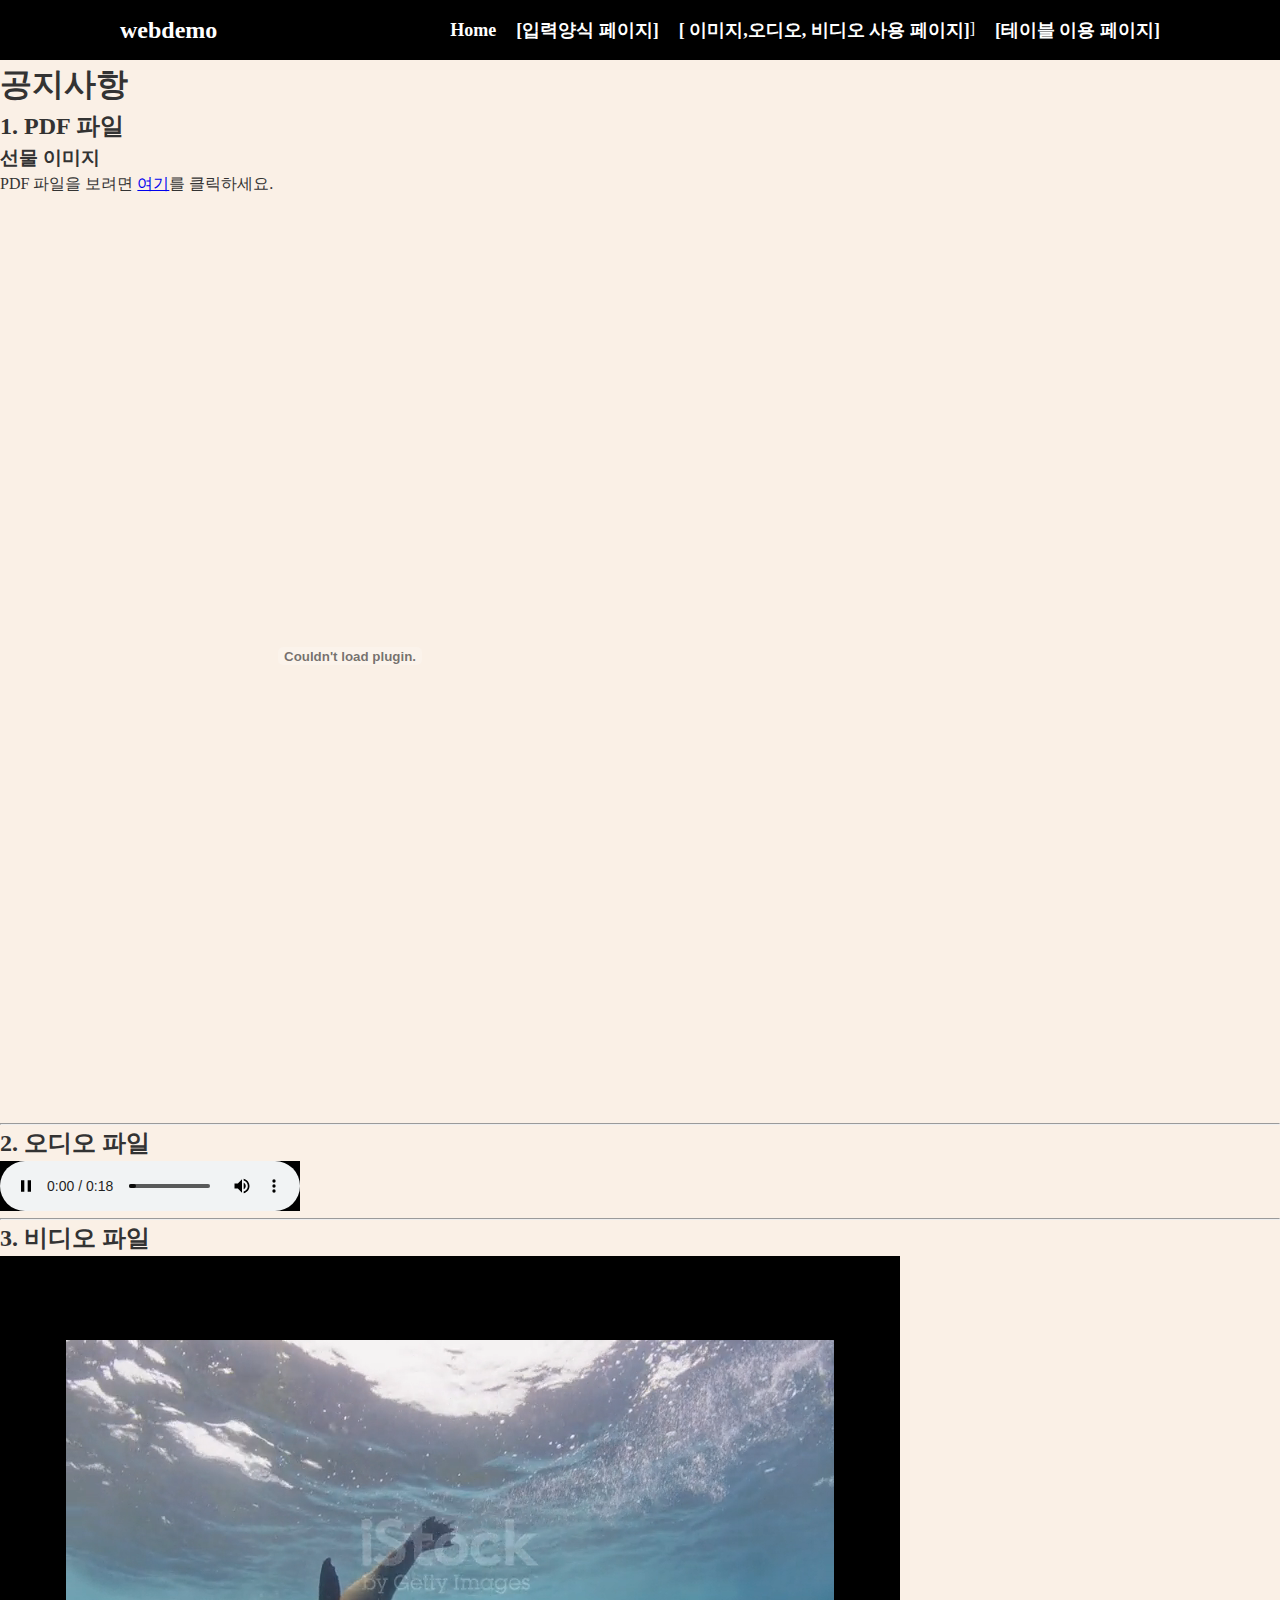
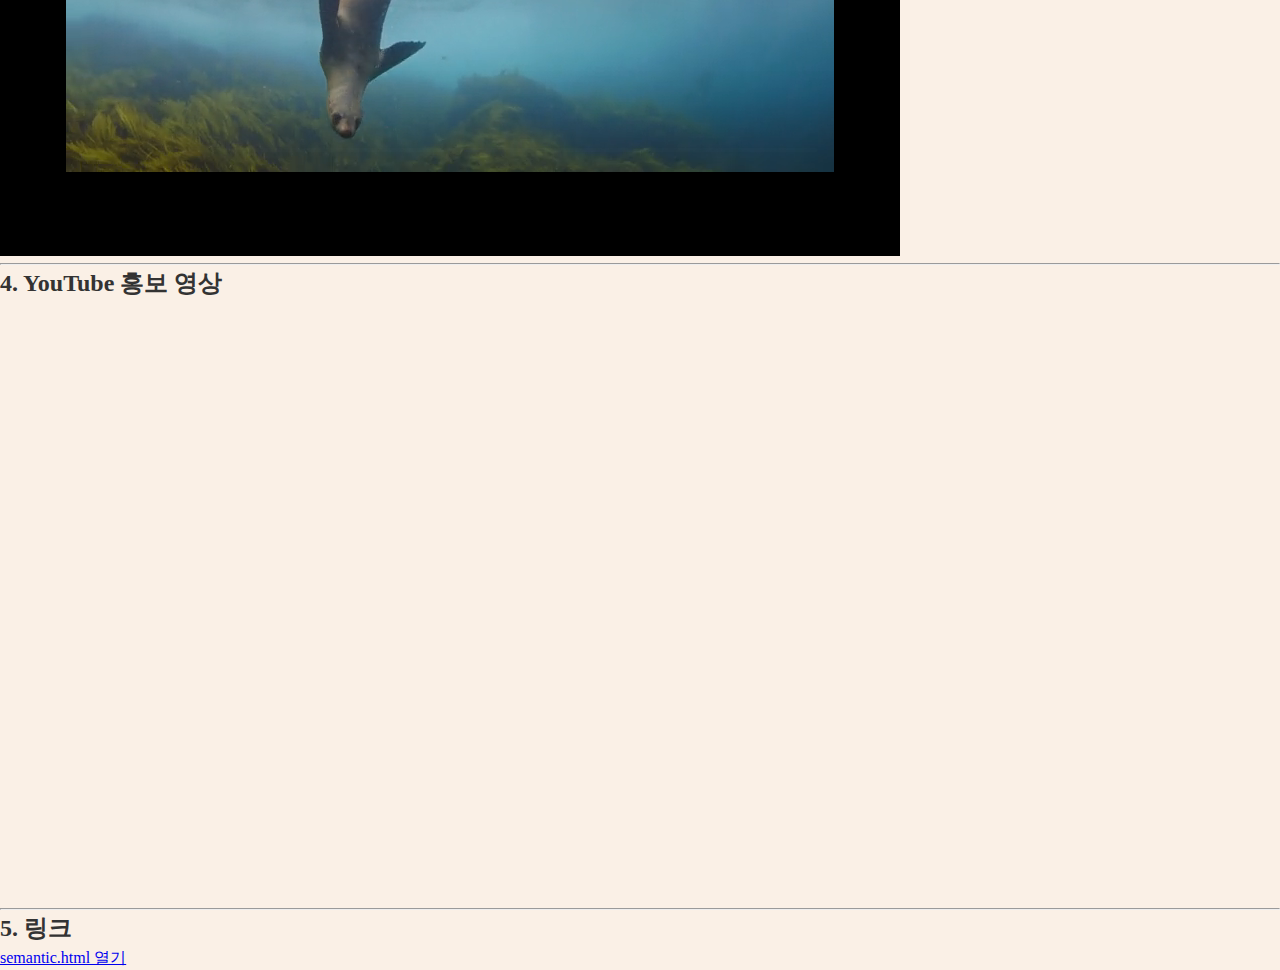
<file: audiovideo.html>
<!DOCTYPE html>
<html lang="en">
  <head>
    <meta charset="UTF-8" />
    <meta name="viewport" content="width=device-width, initial-scale=1.0" />
    <title>HC</title>
    <link rel="stylesheet" href="style.css" />
  </head>
  <body>
    <!-- 메뉴 -->
    <nav class="navbar">
      <div class="container">
        <div class="logo">webdemo</div>
        <ul class="nav">
          <li><a href="index.html"> Home</a></li>
          <li><a href="form.html">[입력양식 페이지]</a></li>
          <li>
            <a href="audiovideo.html">[ 이미지,오디오, 비디오 사용 페이지] </a>
          </li>
          ]
          <li><a href="semantic.html">[테이블 이용 페이지] </a></li>
        </ul>
      </div>
    </nav>
    <h1>공지사항</h1>
    <!-- <h1>📄 Object & Embed 태그로 미디어 삽입</h1> -->

    <!-- PDF 파일 -->
    <h2>1. PDF 파일</h2>
    <h3>선물 이미지</h3>
    <!-- <h3>▶ object 사용</h3> -->
    <object data="다운로드.pdf" type="application/pdf" width="700" height="920">
      <p>PDF 파일을 보려면 <a href="다운로드.pdf">여기</a>를 클릭하세요.</p>
      <embed
        src="다운로드.pdf"
        type="application/pdf"
        width="700"
        height="920"
      />
    </object>
    <!-- <h3>▶ embed 사용</h3> -->
    <!-- <embed src="다운로드.pdf" type="application/pdf" width="700" height="920" /> -->
    <hr />

    <!-- 오디오 파일 -->
    <h2>2. 오디오 파일</h2>
    <!-- <h3>▶ object 사용</h3> -->
    <object data="relax.mp3" type="audio/mpeg" width="300" height="50">
      <p>
        브라우저가 오디오를 지원하지 않습니다.
        <a href="relax.mp3">여기서 다운로드</a>
      </p>
      <embed src="relax.mp3" type="audio/mpeg" width="300" height="50" />
    </object>
    <!-- <h3>▶ embed 사용</h3> -->
    <!-- <embed src="relax.mp3" type="audio/mpeg" width="300" height="50" /> -->
    <hr />

    <!-- 비디오 파일 -->
    <h2>3. 비디오 파일</h2>
    <!-- <h3>▶ object 사용</h3> -->
    <object data="sea.mp4" type="video/mp4" width="900" height="600">
      <p>비디오를 보려면 <a href="sea.mp4">여기</a>를 클릭하세요.</p>
      <embed src="sea.mp4" type="video/mp4" width="900" height="600" />
    </object>
    <!-- <h3>▶ embed 사용</h3> -->
    <!-- <embed src="sea.mp4" type="video/mp4" width="900" height="600" /> -->
    <hr />

    <!-- YouTube 영상 (iframe만 가능) -->
    <h2>4. YouTube 홍보 영상</h2>
    <iframe
      width="900"
      height="600"
      src="https://www.youtube.com/embed/-gdkrL0FIk4"
      frameborder="0"
      allowfullscreen
    ></iframe>
    <hr />

    <!-- 링크 -->
    <h2>5. 링크</h2>
    <a href="semantic.html" target="_blank">semantic.html 열기</a>
  </body>
</html>
</file>
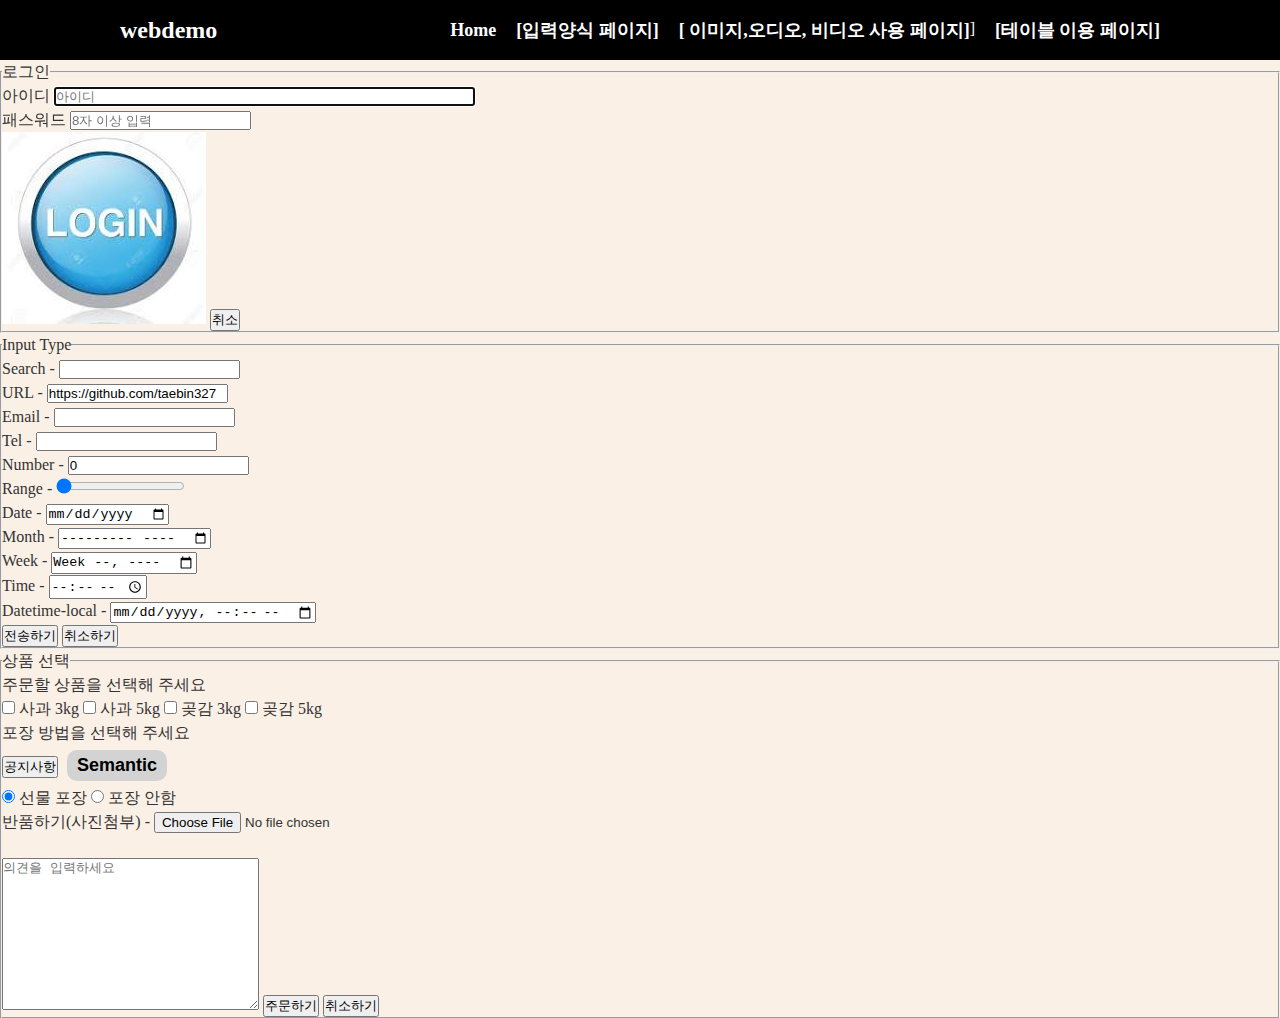
<file: form.html>
<!DOCTYPE html>
<html lang="en">
  <head>
    <meta charset="UTF-8" />
    <meta name="viewport" content="width=device-width, initial-scale=1.0" />
    <title>HC</title>
    <link rel="stylesheet" href="style.css" />
  </head>
  <body>
    <!-- 메뉴 -->
    <nav class="navbar">
      <div class="container">
        <div class="logo">webdemo</div>
        <ul class="nav">
          <li><a href="index.html"> Home</a></li>
          <li><a href="form.html">[입력양식 페이지]</a></li>
          <li>
            <a href="audiovideo.html">[ 이미지,오디오, 비디오 사용 페이지] </a>
          </li>
          ]
          <li><a href="semantic.html">[테이블 이용 페이지] </a></li>
        </ul>
      </div>
    </nav>
    <!-- 로그인 폼 -->
    <form action="">
      <fieldset>
        <legend>로그인</legend>
        <div>
          <label for="id">아이디</label>
          <input
            type="text"
            name="id"
            id="id"
            size="50"
            maxlength="50"
            autofocus
            placeholder="아이디"
            required
          />
        </div>
        <div>
          <label for="pass">패스워드</label>
          <input
            type="password"
            name="password"
            id="pass"
            placeholder="8자 이상 입력"
            required
            minlength="8"
          />
        </div>
        <!-- <input type="submit" value="로그인" /> -->
        <input type="image" src="login.jpg" alt="로그인 버튼" />
        <input type="reset" value="취소" />
        <!-- <input type="image" src="Cancel.jpg" alt="취소 버튼" /> -->
      </fieldset>
    </form>

    <!-- 다양한 input 타입 폼 -->
    <form action="">
      <fieldset>
        <legend>Input Type</legend>
        Search - <input type="search" /> <br />
        URL -
        <input type="url" value="https://github.com/taebin327" name="url" />
        <br />
        Email - <input type="email" name="email" required /> <br />
        Tel - <input type="tel" name="tel" /> <br />
        Number - <input type="number" name="number" value="0" /> <br />
        Range -
        <input type="range" name="range" value="0" min="0" max="100" step="3" />
        <br />
        Date - <input type="date" name="date" /> <br />
        Month - <input type="month" name="month" /> <br />
        Week - <input type="week" name="week" /> <br />
        Time - <input type="time" name="time" /> <br />
        Datetime-local - <input type="datetime-local" name="datetime" /> <br />

        <input type="submit" value="전송하기" />
        <input type="reset" value="취소하기" />
      </fieldset>
    </form>

    <!-- 상품 선택 폼 -->
    <form action="">
      <fieldset>
        <legend>상품 선택</legend>
        <p>주문할 상품을 선택해 주세요</p>
        <input type="checkbox" name="product" id="s_3" value="s_3" />
        <label for="s_3">사과 3kg</label>

        <input type="checkbox" name="product" id="s_5" value="s_5" />
        <label for="s_5">사과 5kg</label>

        <input type="checkbox" name="product" id="f_3" value="f_3" />
        <label for="f_3">곶감 3kg</label>

        <input type="checkbox" name="product" id="f_5" value="f_5" />
        <label for="f_5">곶감 5kg</label>

        <p>포장 방법을 선택해 주세요</p>
        <input
          type="button"
          value="공지사항"
          onclick="window.open('audiovideo.html')"
        />
        <button type="button" onclick="window.open('semantic.html')">
          Semantic
        </button>

        <br />
        <input type="radio" name="package" value="yes" id="yes" checked />
        <label for="yes">선물 포장</label>

        <input type="radio" name="package" value="no" id="no" />
        <label for="no">포장 안함</label>

        <br />
        반품하기(사진첨부) - <input type="file" name="return_photo" />
        <br />
        <input type="hidden" name="account_number" value="1234567894561230" />
        <br />
        <textarea
          name="comments"
          id="comments"
          cols="30"
          rows="10"
          placeholder="의견을 입력하세요"
        ></textarea>

        <input type="submit" value="주문하기" />
        <input type="reset" value="취소하기" />
      </fieldset>
    </form>
  </body>
</html>
</file>
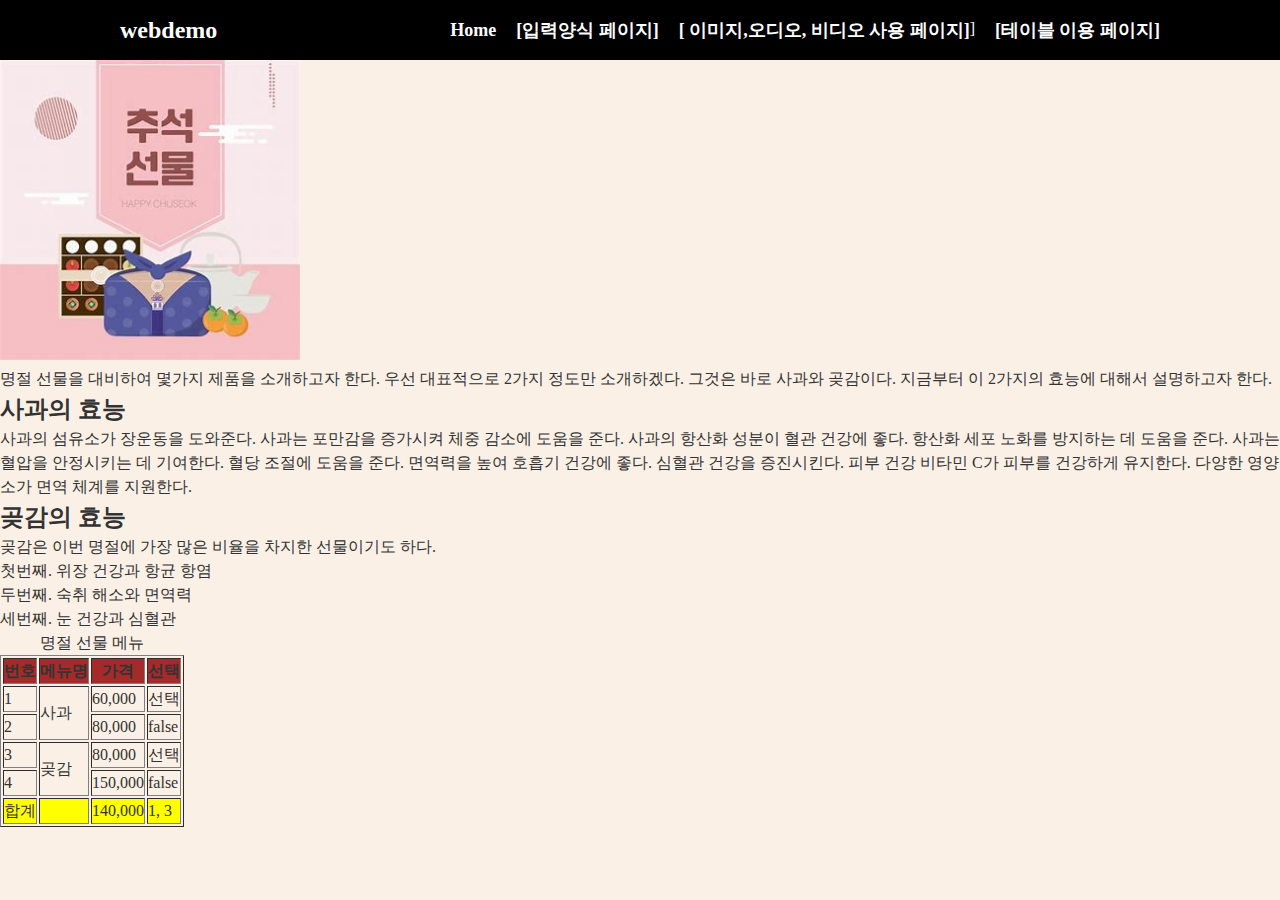
<file: semantic.html>
<!DOCTYPE html>
<html lang="en">
  <head>
    <meta charset="UTF-8" />
    <meta name="viewport" content="width=device-width, initial-scale=1.0" />
    <title>HC</title>
    <link rel="stylesheet" href="style.css" />
  </head>
  <body>
    <!-- 메뉴 -->
    <nav class="navbar">
      <div class="container">
        <div class="logo">webdemo</div>
        <ul class="nav">
          <li><a href="index.html"> Home</a></li>
          <li><a href="form.html">[입력양식 페이지]</a></li>
          <li>
            <a href="audiovideo.html">[ 이미지,오디오, 비디오 사용 페이지] </a>
          </li>]
          <li><a href="semantic.html">[테이블 이용 페이지] </a></li>
        </ul>
      </div>
    </nav>
    <div id="container">

      <div>
        <main class="contents">
          <div style="display: flex"></div>
          <div>
            <img
              src="OIP.jpg"
              alt="이미지로드실패"
              width="300"
              height="300"
            />
          </div>

          <div>
            명절 선물을 대비하여 몇가지 제품을 소개하고자 한다. 우선 대표적으로
            2가지 정도만 소개하겠다. 그것은 바로 사과와 곶감이다. 지금부터 이
            2가지의 효능에 대해서 설명하고자 한다.
          </div>

          <section id="heading">
            <h2>사과의 효능</h2>
            <p>
              사과의 섬유소가 장운동을 도와준다. 사과는 포만감을 증가시켜 체중
              감소에 도움을 준다. 사과의 항산화 성분이 혈관 건강에 좋다. 항산화
              세포 노화를 방지하는 데 도움을 준다. 사과는 혈압을 안정시키는 데
              기여한다. 혈당 조절에 도움을 준다. 면역력을 높여 호흡기 건강에
              좋다. 심혈관 건강을 증진시킨다. 피부 건강 비타민 C가 피부를
              건강하게 유지한다. 다양한 영양소가 면역 체계를 지원한다.<br />
            </p>
            <!-- <blockquote>들여쓰기</blockquote> -->
          </section>
          <section id="idactivity">
            <h2>곶감의 효능</h2>
            곶감은 이번 명절에 가장 많은 비율을 차지한 선물이기도 하다.
          </section>

          <ul type="none">
            <li>첫번째. 위장 건강과 항균 항염</li>
            <li>두번째. 숙취 해소와 면역력</li>
            <li>세번째. 눈 건강과 심혈관</li>
          </ul>
          <!-- <dl> 
            <dt>제목</dt>
            <dd>설명........</dd>
            <dt>제목</dt>
            <dd>설명........</dd>
            <dd>설명........</dd>
          </dl>-->
        </main>
        <div>
          <table border="1">
            <caption>
              명절 선물 메뉴
            </caption>
            <thead style="background-color: brown">
              <tr>
                <th>번호</th>
                <th>메뉴명</th>
                <th>가격</th>
                <th>선택</th>
              </tr>
            </thead>

            <tbody>
              <tr>
                <td>1</td>
                <td rowspan="2">사과</td>
                <td>60,000</td>
                <td>선택</td>
              </tr>
              <tr>
                <td>2</td>

                <td>80,000</td>
                <td>false</td>
              </tr>
              <td>3</td>
              <td rowspan="2">곶감</td>
              <td>80,000</td>
              <td>선택</td>
            </tr>
            <tr>
              <td>4</td>

              <td>150,000</td>
              <td>false</td>
            </tr>
            </tbody>
            <tfoot style="background-color: yellow">
              <tr>
                <td>합계</td>
                <td></td>
                <td>140,000</td>
                <td>1, 3</td>
              </tr>
            </tfoot>
          </table>
        </div>
      </div>
    </body>
    </html>
</file>
<file: style.css>
* {
  box-sizing: border-box;
  padding: 0;
  margin: 0;
}

body {
  background-color: linen;
  color: #333;
  font-size: medium;
  line-height: 1.5;
}

ul {
  list-style-type: none;
}

.container {
  max-width: 1100px;
  margin: 0 auto;

  /*background-color: yellow;
    */
  padding: 0 30px;
}

.main {
  color: black;
  line-height: 2;
}

.navbar {
  background-color: black;
  color: white;
  height: 60px;
}

.navbar .container {
  display: flex;
  flex-direction: row;
  justify-content: space-between;
  align-items: center;
  height: 100%;
}

.navbar ul {
  display: flex;
  flex-direction: row;
}

.navbar ul li {
  margin-left: 20px;
}

.navbar .logo {
  font-size: x-large;
  font-weight: bold;
}

.navbar a {
  color: white;
  text-decoration: none;
  font-size: 18px;
  font-weight: bold;
}

.navbar a:hover {
  border-bottom: 2px #fff solid;
  color: #aaa;
}

button {
  background-color: lightgray;
  padding: 5px 10px;
  margin: 5px;
  font-size: large;
  font-weight: bold;
  border-width: 0;
  border-radius: 10px;
}

button:hover {
  color: red;
  background-color: yellow;
}

#time {
  font-weight: 800;
  color: blue;
}
</file>
